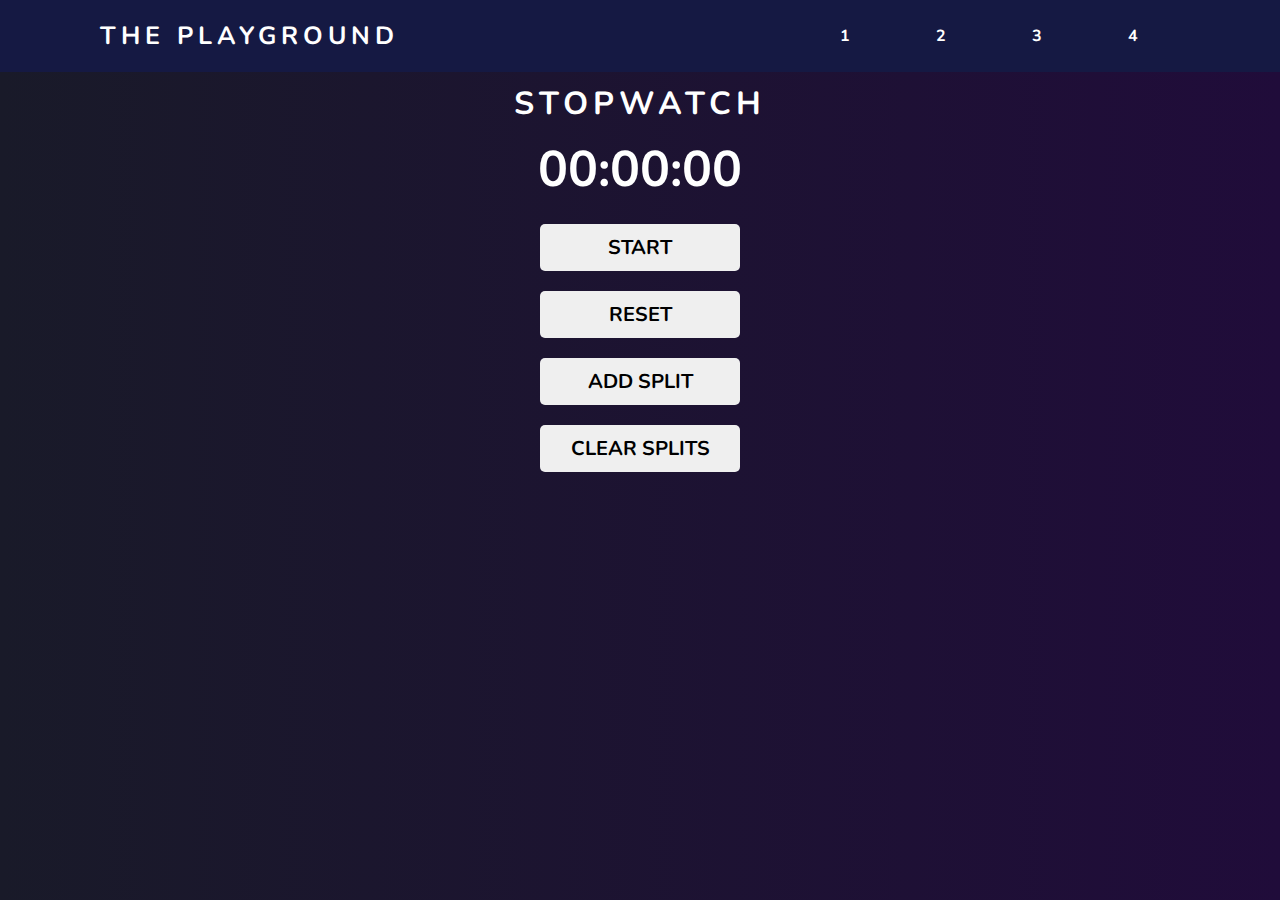
<file: src/two.html>
<!DOCTYPE html>
<html lang="en">
    <head>
        <meta charset="UTF-8"/>
        <meta name="viewport" content="width=device-width, initial-scale=1.0"/>
        <meta http-equiv="X-UA-Compatible" content="ie-edge"/>
        <link rel="stylesheet" href="style.css"/>
        <link rel="icon" type="image/x-icon" href="/assets/favicon.png"/>
        <title>The Playground</title>
    </head>
    <body>
        <nav>
            <div class="logo">
                <h4>The Playground</h4>
            </div>
            <br/><br/><br/>
            <ul class="links">
                <li><a href="one.html">1</a></li>
                <li><a href="two.html">2</a></li>
                <li><a href="#">3</a></li>
                <li><a href="#">4</a></li>
            </ul>
            <div class="burger">
                <div class="line1"></div>
                <div class="line2"></div>
                <div class="line3"></div>
            </div>
        </nav>
        <h1 class="stopwatch-header">Stopwatch</h1>
        <h2 class="timer"><span id="minutes">00</span>:<span id="seconds">00</span>:<span id="milliseconds">00</span></h2>
        <h3 class="splits"></h3>
        <div class="controls">
            <button class="sw-start-stop" onclick="startStopStopwatch()">Start</button>
            <button class="sw-reset" onclick="restartStopwatch()">Reset</button>
            <button class="sw-split" onclick="addSplit()">Add Split</button>
            <button class="sw-splitnt" onclick="clearSplits()">Clear Splits</button>
        </div>
        <script src="two.js"></script>
        <script src="script.js"></script>
    </body>
</html>
</file>
<file: src/style.css>
@import url('https://fonts.googleapis.com/css2?family=Nunito:wght@300&display=swap');

* {
    margin: 0px;
    padding: 0px;
    box-sizing: border-box;
    font-family: 'Nunito', sans-serif;
    color: white;
}

body {
    background-image: linear-gradient(to right, #191a29,  #200c3a);
}

nav {
    display: flex;
    justify-content: space-around;
    align-items: center;
    min-height: 8vh;
    background-color: #151943;
    font-family: 'Nunito', sans-serif;
}

button {
    color: black;
    border: none;
    padding-top: 10px;
    padding-bottom: 10px;
    font-weight: bold;
    width: 200px;
    border-radius: 5px;
    display: block;
    margin: 20px auto 20px auto;
    text-transform: uppercase;
    font-size: 20px;
}

    


.logo {
    color: #FFFFFF;
    text-transform: uppercase;
    letter-spacing: 5px;
    font-size: 25px;
}

.pt-header, .stopwatch-header {
    text-transform: uppercase;
    letter-spacing: 5px;
    text-align: center;
    margin: 10px;
}

.splits {
    text-align: center;
    margin: 10px;
    font-size: 25px;
    
}

.counter, .timer {
    text-align: center;
    margin: 10px;
    font-size: 50px;
}
.links {
    display: flex;
    justify-content: space-around;
    width: 30%;
    list-style: none;
}

.links a {
    color: #FFFFFF;
    text-decoration: none;
    font-weight: bold;
    font-size: 16px;
}


.burger {
    display:none;
    cursor: pointer;
}

.burger div{
    width: 25px;
    height: 3px;
    margin: 5px;
    border-radius:3px;
    background-color: #FFFFFF;
    transition: all 0.3 ease;
}

@media screen and (max-width:1024px){
    .links {
        width: 60%;
    }
}

@media screen and (max-width:768px){
    body {
        overflow-x: hidden;
    }
    .links {
        position: absolute;
        right: 0px;
        height: 92vh;
        top: 8vh;
        background-color: #151943; 
        display: flex;
        flex-direction: column;
        align-items: center;
        width: 50%;
        transform: translateX(100%);
        transition: transform 0.5s ease-in;
    }

    .links li {
        opacity: 0;
    }

    .burger {
        display: block;
    }
}

.nav-active {
   transform: translateX(0%); 
}

@keyframes navLinkFade {
    from {
        opacity: 0;
        transform: translateX(50px);
    }
    to {
        opacity: 1;
        transform: translateX(0px);
    }
}

.toggle .line1 {
    transform: rotate(-45deg) translate(-5px, 6px);
}

.toggle .line2 {
    opacity: 0;
}

.toggle .line3 {
    transform: rotate(45deg) translate(-5px, -6px);
}
</file>
